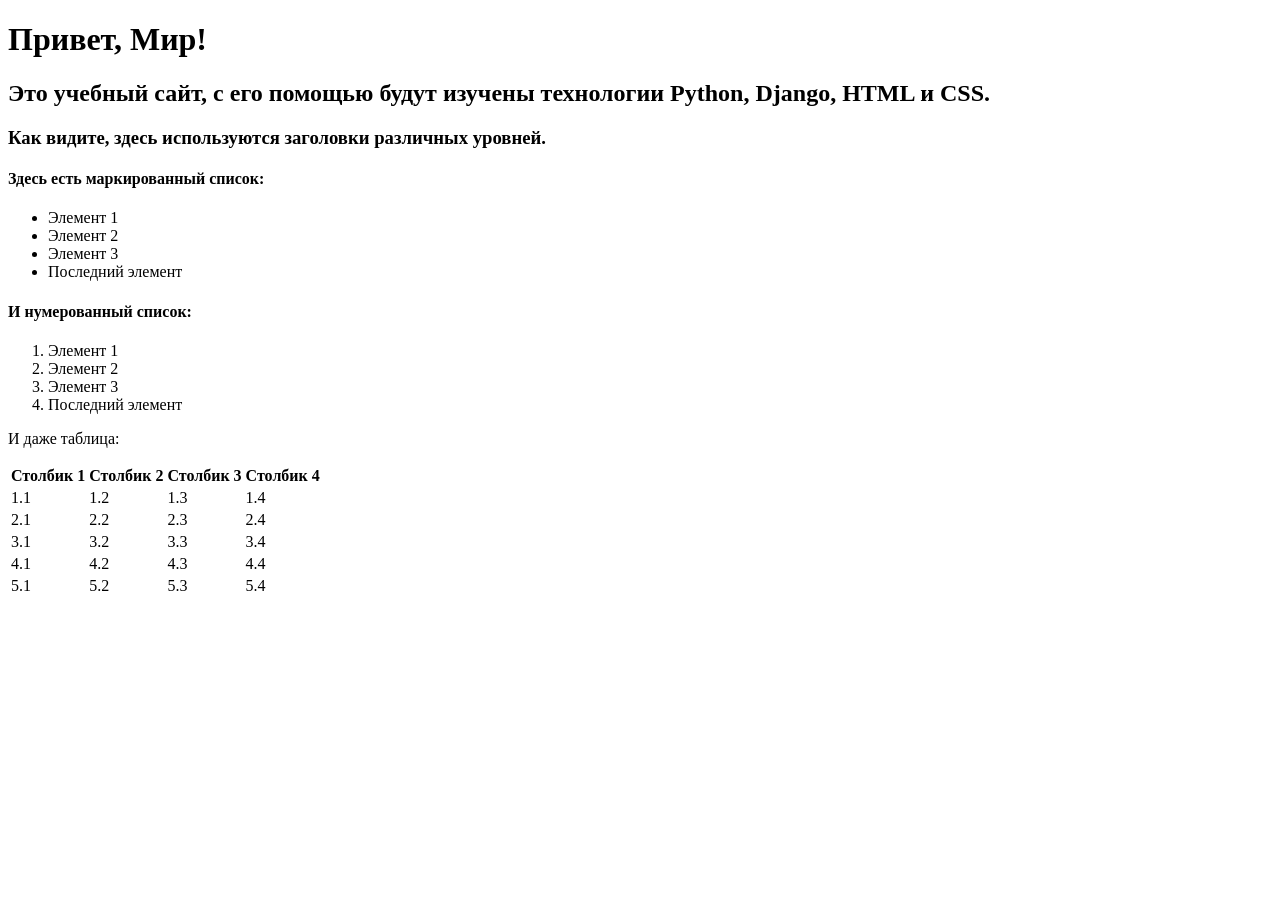
<file: lab2/flatpages/templates/flatpages/index.html>
<!DOCTYPE html>
<html lang="ru">
<head>
    <meta charset="UTF-8">
    <title>Привет, Мир!</title>
</head>
<body>
    <h1>Привет, Мир!</h1>
    <h2>Это учебный сайт, с его помощью будут изучены технологии Python, Django, HTML и CSS.</h2>
    <h3>Как видите, здесь используются заголовки различных уровней.</h3>

    <h4>Здесь есть маркированный список:</h4>
    <ul>
        <li>Элемент 1</li>
        <li>Элемент 2</li>
        <li>Элемент 3</li>
        <li>Последний элемент</li>
    </ul>

    <h4>И нумерованный список:</h4>
    <ol>
        <li>Элемент 1</li>
        <li>Элемент 2</li>
        <li>Элемент 3</li>
        <li>Последний элемент</li>
    </ol>

    <p>И даже таблица:</p>
    <table>
        <thead>
            <tr>
                <th>Столбик 1</th>
                <th>Столбик 2</th>
                <th>Столбик 3</th>
                <th>Столбик 4</th>
            </tr>
        </thead>
        <tbody>
            <tr><td>1.1</td><td>1.2</td><td>1.3</td><td>1.4</td></tr>
            <tr><td>2.1</td><td>2.2</td><td>2.3</td><td>2.4</td></tr>
            <tr><td>3.1</td><td>3.2</td><td>3.3</td><td>3.4</td></tr>
            <tr><td>4.1</td><td>4.2</td><td>4.3</td><td>4.4</td></tr>
            <tr><td>5.1</td><td>5.2</td><td>5.3</td><td>5.4</td></tr>
        </tbody>
    </table>
</body>
</html>
</file>
